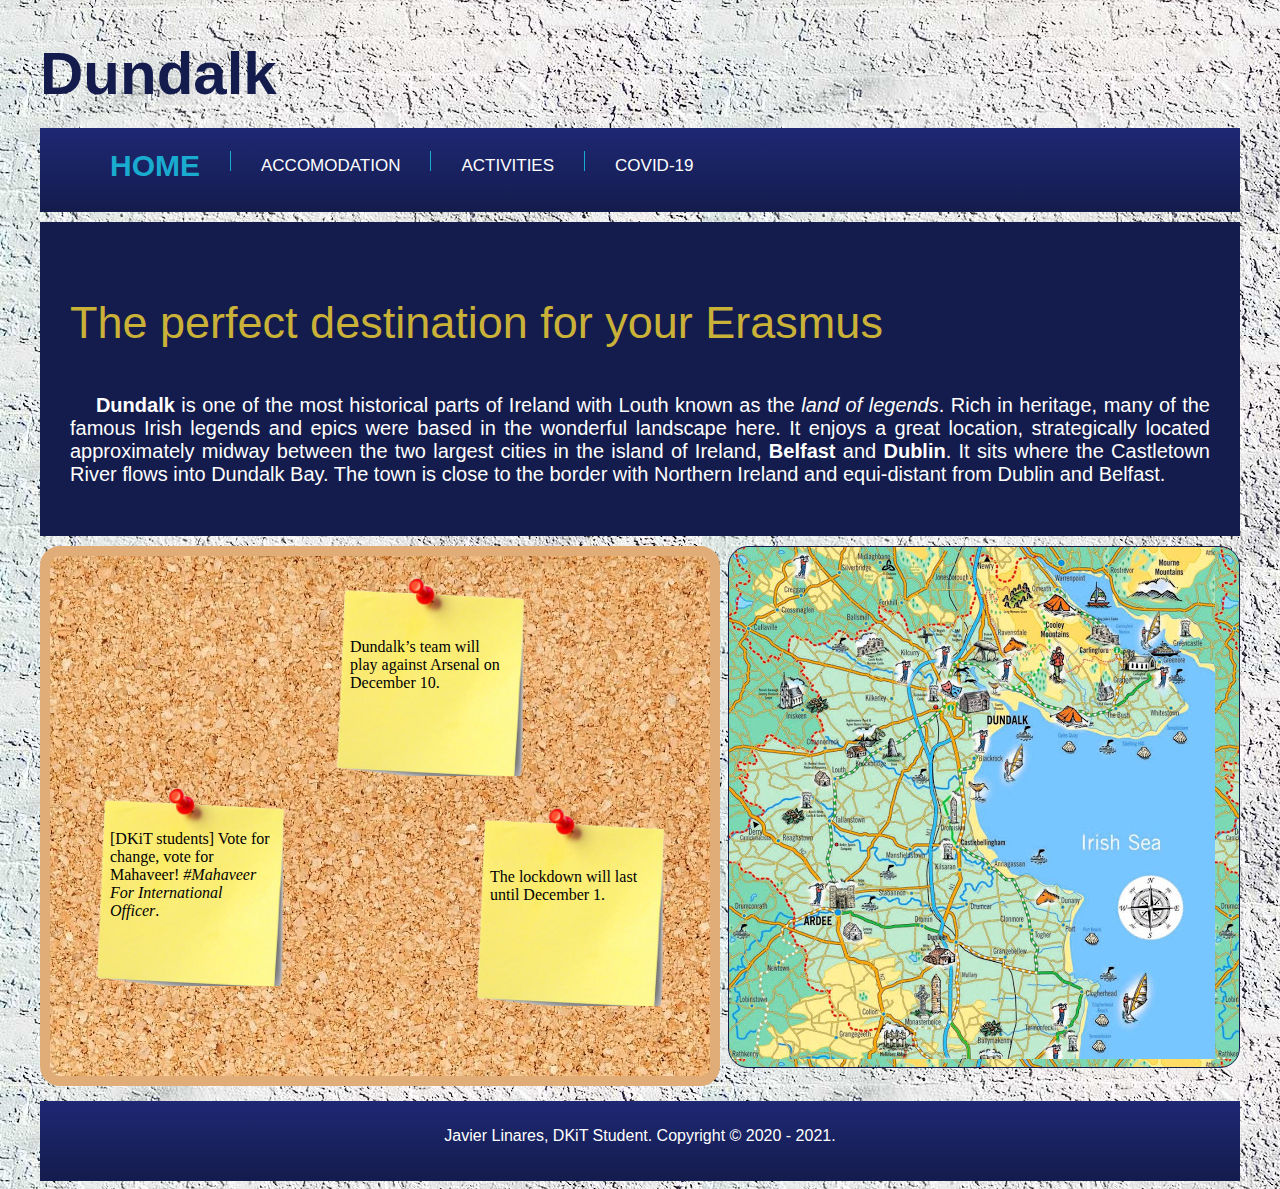
<file: html/index.html>
<!DOCTYPE html>
<html lang="en">
<head>
    <meta charset="UTF-8">
    <title>Dundalk - Index</title>
    <meta name = "viewport" content="width=device-width, initial-scale=1.0, user-scalable =yes">
    <link rel = "stylesheet" href="../css/indexStyling.css">
</head>
<body>
<div id = "container">
    <div id = "header">
        <div id = "brand">
            <h1><a href="#">Dundalk</a></h1>
        </div>
        <div class="clear">

        </div>
    </div>
    <div id="menu">
        <ul>
            <li><a href="#" class ="active">Home</a> </li>
            <li><a href="accomodation.html">Accomodation</a> </li>
            <li><a href="places.html">Activities</a> </li>
            <li><a href="covid.html">Covid-19</a> </li>
        </ul>
    </div>
    <div id = "introduction">
        <h3> The perfect destination for your Erasmus </h3>
        <p>&nbsp;&nbsp;&nbsp;&nbsp;<strong>Dundalk</strong> is one of the most historical parts of Ireland with Louth
            known as the <em>land of legends</em>. Rich in heritage, many of the famous Irish
            legends and epics were based in the wonderful landscape here. It enjoys a great location,
            strategically located approximately midway between the two largest cities in the island of Ireland,
            <strong>Belfast</strong> and <strong>Dublin</strong>. It sits where the Castletown River flows into Dundalk Bay. The town is close
            to the border with Northern Ireland and equi-distant from Dublin and Belfast.</p>
    </div>
    <div id = "leftsidebar" class ="sidebar">
       <div id= "photo" class = "photobox">
               <br>
               <br>
               <p class="text">Dundalk’s team will play against Arsenal on December 10.</p>
       </div>
        <div id="photo1" class="photobox">
            <br>
            <br>
            <p class="text">The lockdown will last until December 1.</p>
        </div>
        <div id ="photo2" class = "photobox">
            <br>
            <p class="text">[DKiT students] Vote for change, vote for Mahaveer!
                <em>#Mahaveer For International Officer</em>.</p>
        </div>
    </div>
    <div id = "rightsidebar" class="sidebar">

    </div>
    <div class ="clear"></div>
    <footer class ="footer">
        <div>
            <p align="center">Javier Linares, DKiT Student. Copyright &COPY; 2020 - 2021.</p>
        </div>
    </footer>
</div>

</body>
</html>
</file>
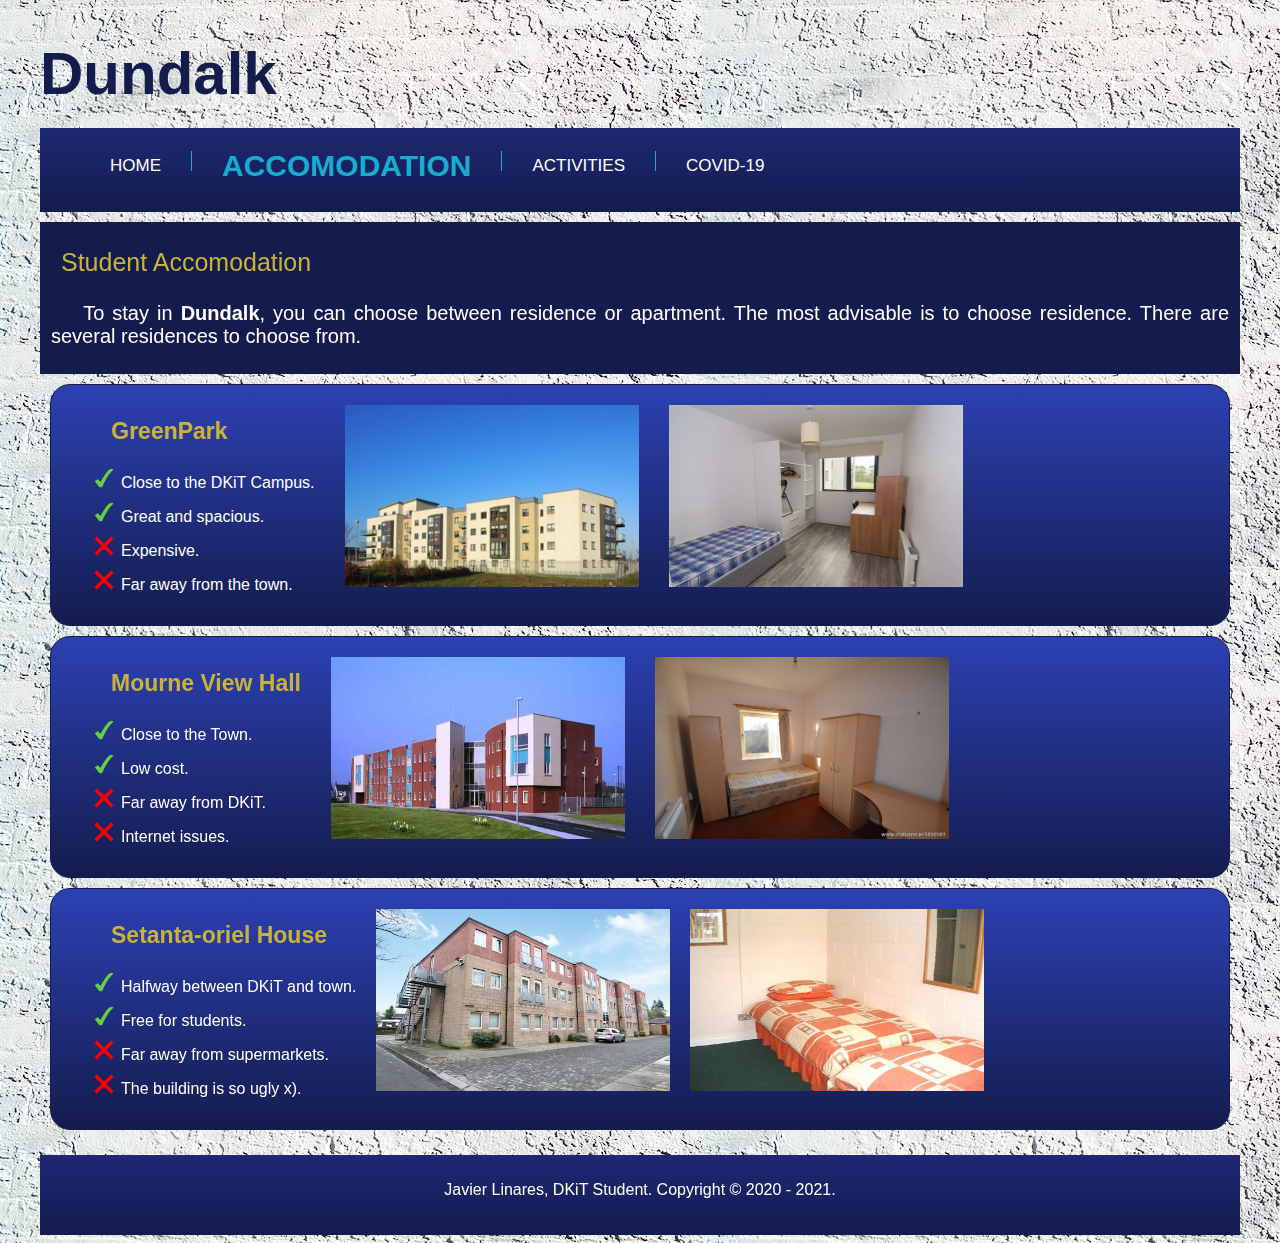
<file: html/accomodation.html>
<!DOCTYPE html>
<html lang="en">
<head>
    <meta charset="UTF-8">
    <title>Dundalk - Accomodation</title>
    <meta name = "viewport" content="width=device-width, initial-scale=1.0, user-scalable =yes">
    <link rel = "stylesheet" href="../css/accomodationStyling.css">
</head>
<body>
<div id = "container">
    <div id = "header">
        <div id = "brand">
            <h1><a href="index.html">Dundalk</a></h1>
        </div>
        <div class="clear">

        </div>
    </div>
    <div id="menu">
        <ul>
            <li><a href="index.html">Home</a> </li>
            <li><a href="#" class = "active">Accomodation</a> </li>
            <li><a href="places.html">Activities</a> </li>
            <li><a href="covid.html">Covid-19</a> </li>
        </ul>
    </div>
    <div id = "introduction">
        <h3>Student Accomodation</h3>
        <p>
            &nbsp;&nbsp;&nbsp;&nbsp;To stay in <strong>Dundalk</strong>, you can choose between residence or apartment. The most advisable is to choose residence.
            There are several residences to choose from.
        </p>
    </div>

    <div class="residence" id="greenpark">
        <div class ="left">
            <h3>GreenPark</h3>
            <ul>
                <li class="green">Close to the DKiT Campus.</li>
                <li class="green">Great and spacious.</li>
                <li class="red">Expensive.</li>
                <li class="red">Far away from the town.</li>
            </ul>
        </div>
        <div class = "right">
            <iframe src="https://www.google.com/maps/embed?pb=!1m18!1m12!1m3!1d2922.9092832366305!2d-6.391404187317381!3d53.981857394354016!2m3!1f0!2f0!3f0!3m2!1i1024!2i768!4f13.1!3m3!1m2!1s0x4860cc1543adafbb%3A0xb49bbc349a9fc1bb!2sGreen%20Park%20Student%20Accommodation!5e1!3m2!1ses!2sie!4v1605051347161!5m2!1ses!2sie" width="200" height="200" frameborder="0" style="border:0;" allowfullscreen="" aria-hidden="false" tabindex="0"></iframe>
        </div>
        <div id ="greenparkOutside">
            <img src="../resources/greenpark.jpeg" height="182" width="294"/>
        </div>
        <div id="insideGreenpark">
            <img src="../resources/insideGreenpark.jpg" height="182" width="294"/>
        </div>
    </div>

    <div class="residence" id="mourne">
        <div class="left">
            <h3>Mourne View Hall</h3>
            <ul>
                <li class="green">Close to the Town.</li>
                <li class="green">Low cost.</li>
                <li class ="red">Far away from DKiT.</li>
                <li class ="red">Internet issues.</li>
            </ul>
        </div>
        <div class ="right">
            <iframe src="https://www.google.com/maps/embed?pb=!1m18!1m12!1m3!1d2507.322960434346!2d-6.405603684137017!3d53.994580480120014!2m3!1f0!2f0!3f0!3m2!1i1024!2i768!4f13.1!3m3!1m2!1s0x4860cc1b3e3de86d%3A0xe52bf7804200cb7a!2s19%2C%20Mourne%20View%20Hall%2C%20Dublin%20Rd%2C%20Priorland%2C%20Dundalk%2C%20Co.%20Louth!5e1!3m2!1ses!2sie!4v1605053639919!5m2!1ses!2sie" width="200" height="200" frameborder="0" style="border:0;" allowfullscreen="" aria-hidden="false" tabindex="0"></iframe>
        </div>
        <div id="mourneOutside">
            <img src="../resources/mourneoutside.jpg" height="182" width="294"/>
        </div>
        <div id="mourneInside">
            <img src="../resources/mourneinside.jpg" height="182" width="294"/>
        </div>
    </div>

    <div class="residence" id="setanta">
        <div class="left">
            <h3>Setanta-oriel House</h3>
            <ul>
                <li class ="green">Halfway between DKiT and town.</li>
                <li class ="green">Free for students.</li>
                <li class="red">Far away from supermarkets.</li>
                <li class="red">The building is so ugly x).</li>
            </ul>
        </div>
        <div class ="right">
            <iframe src="https://www.google.com/maps/embed?pb=!1m14!1m8!1m3!1d1366.0513582549459!2d-6.397455139453915!3d53.986453965943895!3m2!1i1024!2i768!4f13.1!3m3!1m2!1s0x0%3A0x8e0e71a7ca388c0!2sOriel%20House!5e1!3m2!1ses!2sie!4v1605054506408!5m2!1ses!2sie" width="200" height="200" frameborder="0" style="border:0;" allowfullscreen="" aria-hidden="false" tabindex="0"></iframe>
        </div>
        <div id="setantaUglyOutside">
            <img src="../resources/setantaUglyOutside.jpg" height="182" width="294"/>
        </div>
        <div id="setantaUglyInside">
            <img src="../resources/setantaUglyInside.jpeg" height="182" width="294"/>
        </div>
    </div>
    <div class ="clear"></div>
    <footer class ="footer">
        <div>
            <p align="center">Javier Linares, DKiT Student. Copyright &COPY; 2020 - 2021.</p>
        </div>
    </footer>
</div>
</body>
</html>
</file>
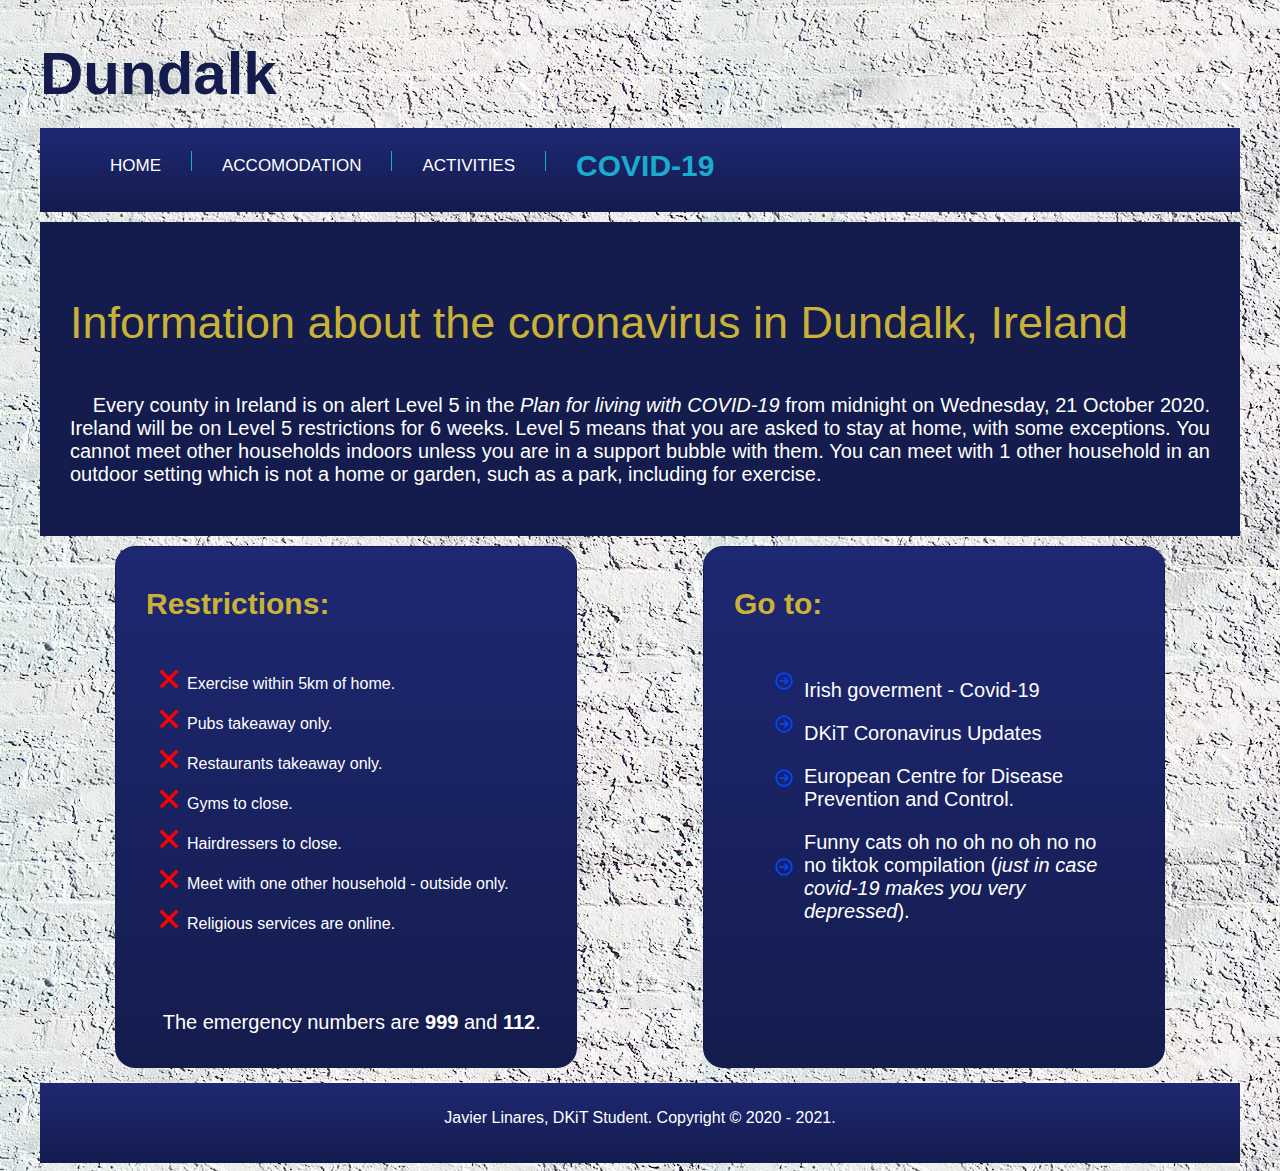
<file: html/covid.html>
<!DOCTYPE html>
<html lang="en">
<head>
    <meta charset="UTF-8">
    <title>Dundalk - Covid-19</title>
    <meta name = "viewport" content="width=device-width, initial-scale=1.0, user-scalable =yes">
    <link rel = "stylesheet" href="../css/covidStyling.css">
</head>
<body>
<div id = "container">
    <div id = "header">
        <div id = "brand">
            <h1><a href="#">Dundalk</a></h1>
        </div>
        <div class="clear">

        </div>
    </div>
    <div id="menu">
        <ul>
            <li><a href="index.html">Home</a> </li>
            <li><a href="accomodation.html">Accomodation</a> </li>
            <li><a href="places.html">Activities</a> </li>
            <li><a href="#" class="active">Covid-19</a> </li>
        </ul>
    </div>
    <div id = "introduction">
        <h3>Information about the coronavirus in Dundalk, Ireland</h3>
        <p>&nbsp;&nbsp;&nbsp;&nbsp;Every county in Ireland is on alert Level 5 in the <em>Plan for living with COVID-19</em> from midnight on Wednesday, 21 October 2020.
            Ireland will be on Level 5 restrictions for 6 weeks.
            Level 5 means that you are asked to stay at home, with some exceptions.
            You cannot meet other households indoors unless you are in a support bubble with them.
            You can meet with 1 other household in an outdoor setting which is not a home or garden, such as a park, including for exercise.</p>
    </div>
    <div id = "leftsidebar" class ="sidebar">
        <h3>
            Restrictions:
        </h3>
        <ul>
            <li> Exercise within 5km of home.</li>
            <li> Pubs takeaway only.</li>
            <li> Restaurants takeaway only.</li>
            <li> Gyms to close.</li>
            <li> Hairdressers to close.</li>
            <li> Meet with one other household - outside only.</li>
            <li> Religious services are online.</li>

        </ul>
        <br><br><p id="call">&nbsp;&nbsp;&nbsp;The emergency numbers are <strong>999</strong> and <strong>112</strong>.</p>
    </div>
    <div id = "rightsidebar" class="sidebar">
        <h3>
            Go to:
        </h3>
        <ul>
            <li><a href="https://www.gov.ie/en/campaigns/c36c85-covid-19-coronavirus/" target="_blank">Irish goverment - Covid-19</a></li>
            <li><a href="https://www.dkit.ie/about-dkit/coronavirus/" target="_blank">DKiT Coronavirus Updates</a></li>
            <li><a href="https://www.ecdc.europa.eu/en/covid-19-pandemic" target="_blank">European Centre for Disease Prevention and Control.</a></li>
            <li><a href="https://www.youtube.com/watch?v=JK--RsEy4kI&ab_channel=RainbowCats" target="_blank">Funny cats oh no oh no oh no no no tiktok compilation (<em>just in case covid-19 makes you very depressed</em>).</a></li>
        </ul>
    </div>
    <div class ="clear"></div>
    <footer class ="footer">
        <div>
            <p align="center">Javier Linares, DKiT Student. Copyright &COPY; 2020 - 2021.</p>
        </div>
    </footer>
</div>

</body>
</html>
</file>
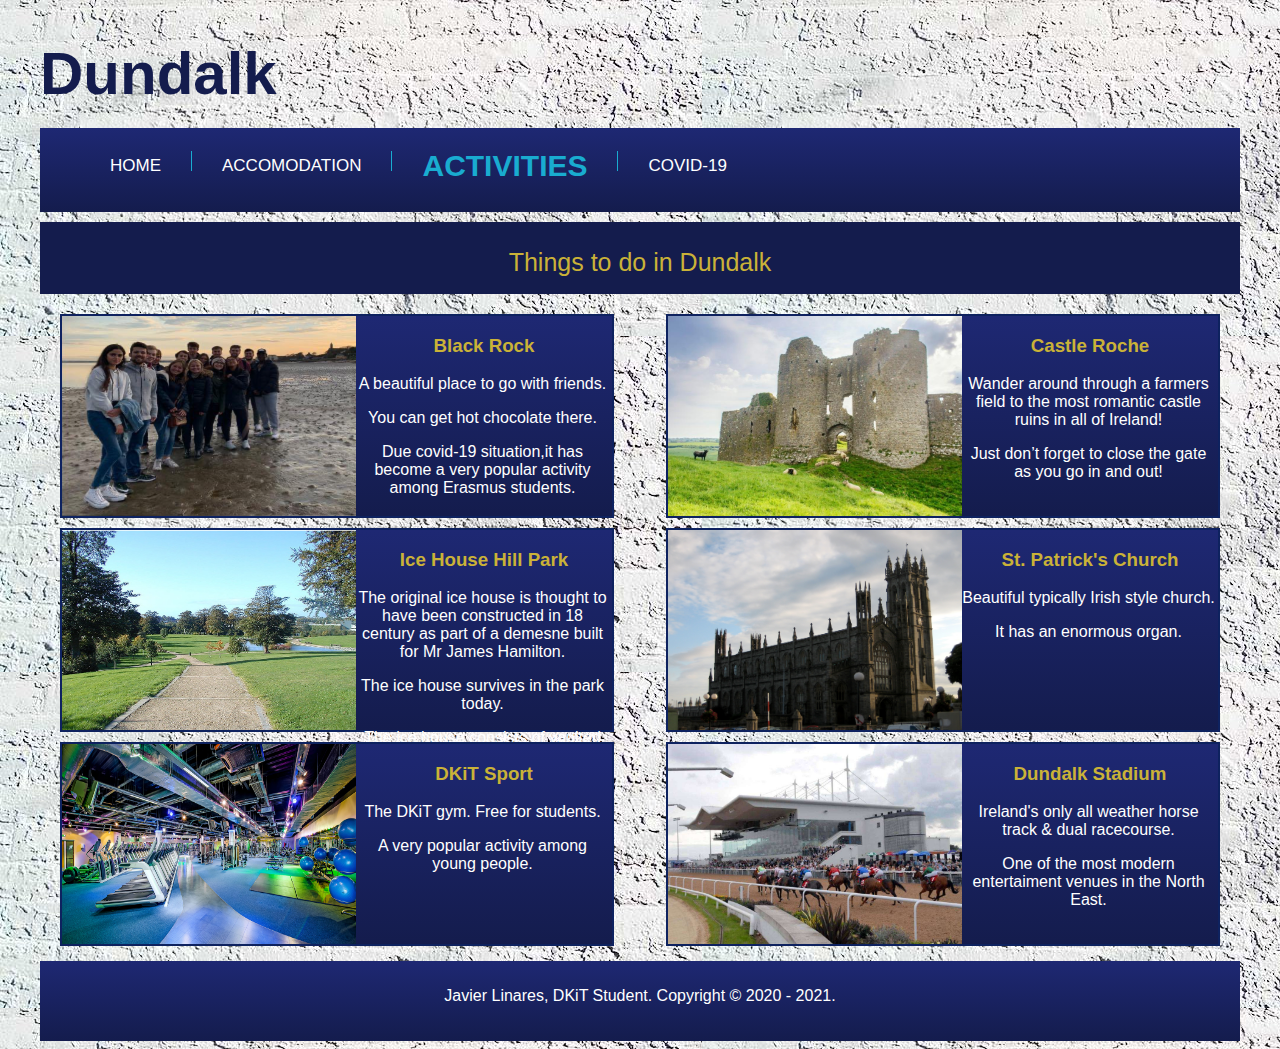
<file: html/places.html>
<!DOCTYPE html>
<html lang="en">
<head>
    <meta charset="UTF-8">
    <title>Dundalk - Activities</title>
    <meta name = "viewport" content="width=device-width, initial-scale=1.0, user-scalable =yes">
    <link rel = "stylesheet" href="../css/placesStyling.css">
</head>
<body>
<div id = "container">
    <div id = "header">
        <div id = "brand">
            <h1><a href="index.html">Dundalk</a></h1>
        </div>
        <div class="clear">

        </div>
    </div>
    <div id="menu">
        <ul>
            <li><a href="index.html">Home</a> </li>
            <li><a href="accomodation.html">Accomodation</a> </li>
            <li><a href="#" class = "active">Activities</a> </li>
            <li><a href="covid.html">Covid-19</a> </li>
        </ul>
    </div>
    <div id = "introduction">
        <h3 align="center">Things to do in Dundalk</h3>
    </div>

    <div class="left">
        <div class="image">
            <img src="../resources/blackrock.png" height="200" width="294"/>
        </div>
        <div class="text">
            <h3>Black Rock</h3>
            <p>A beautiful place to go with friends.</p>
            <p>You can get hot chocolate there.</p>
            <p>Due covid-19 situation,it has become a very popular activity among Erasmus students.</p>
        </div>
    </div>
    <div class = "right">
        <div class="image">
            <img src="../resources/castle.jpg" height="200" width="294"/>
        </div>
        <div class="text">
            <h3>Castle Roche</h3>
            <p>Wander around through a farmers field to the most romantic castle ruins in all of Ireland!</p>
            <p>Just don’t forget to close the gate as you go in and out!</p>
        </div>
    </div>
    <div class="right">
        <div class="image">
            <img src="../resources/stpatrick.jpeg" height="200" width="294"/>
        </div>
        <div class="text">
            <h3>St. Patrick's Church</h3>
            <p>Beautiful typically Irish style church.</p>
            <p>It has an enormous organ.</p>
        </div>
    </div>
    <div class = "left">
        <div class="image">
            <img src="../resources/icepark.jpg" height="200" width="294"/>
        </div>
        <div class="text">
            <h3>Ice House Hill Park</h3>
            <p>The original ice house is thought to have been constructed in 18 century as part of a demesne built for Mr James Hamilton.</p>
            <p>The ice house survives in the park today.</p>
            <p>The ice house consists of vaulted chambers to north and south linked via passageway with flight of cut limestone entrance steps to the east..</p>
        </div>
    </div>
    <div class="right">
        <div class ="image">
            <img src="../resources/stadium.jpg" height="200" width="294"/>
        </div>
        <div class="text">
            <h3>Dundalk Stadium</h3>
            <p>Ireland's only all weather horse track & dual racecourse.</p>
            <p>One of the most modern entertaiment venues in the North East.</p>
        </div>
    </div>
    <div class="left">
        <div class="image">
            <img src="../resources/sports.jpg" height="200" width="294"/>
        </div>
        <div class="text">
            <h3>DKiT Sport</h3>
            <p>The DKiT gym. Free for students.</p>
            <p>A very popular activity among young people.</p>
        </div>
    </div>


    <div class ="clear"></div>
    <footer class ="footer">
        <div>
            <p align="center">Javier Linares, DKiT Student. Copyright &COPY; 2020 - 2021.</p>
        </div>
    </footer>
</div>
</body>
</html>
</file>
<file: css/indexStyling.css>
body{
    font-family: Arial, Helvetica, sans-serif;
    background: url("../resources/background.jpg");
}
#container {
    width: 1200px;
    /*border: 1px solid grey;*/
    margin: 0 auto;
}

#header{
    height: 100px;
    padding: 10px 0;
}
#brand{
    float:left;
}


h1 a {
    font-size: 60px;
    font-weight: bold;
    color: rgb(20,28,77);
    text-decoration: none;
}

.clear{
    clear: both;
}
#menu{
    height: 70px;
    /*background: rgb(20,28,77);*/
    background: linear-gradient(rgb(30, 40, 115), rgb(20,28,77));
    padding: 7px 0 ;
}
ul{
    list-style: none;
}

#menu ul li{
    float: left;
    padding: 0 30px;
    height: 20px;
    border-right: 1px solid #19ACD0;
}

#menu ul li:last-child{
    border-right: none;
}

#menu ul li a{
    text-decoration: none;
    text-transform: uppercase;
    font-size: 17px;
    color: white;
    line-height: 30px;
    transition: font-size 0.3s ease;
}

#menu ul li a:hover, #menu ul li a.active{
    font-size: 30px;
    font-weight: bold;
    color: #19ACD0;

}
#introduction{
    background: rgb(20,28,77);
    padding: 30px;
    margin: 10px 0;
}

#introduction h3{
    font-size: 45px;
    color: #cab238;
    font-weight: normal;
}

#introduction p{
    font-size: 20px;
    color: white;
    text-align: justify;
}

.sidebar{
    border: 1px solid rgb(20,28,77);
    border-radius: 20px;
    padding: 10px 30px;
}

.sidebar h3{
    color: #b314db;
    font-size: 30px;

}

.sidebar ul li a{
    text-decoration: none;
    font-size: 20px;
    color: #5d12e7;
    transition: font-size 0.3s ease;
}

#leftsidebar ul{
    padding-top: 8px;
}


#leftsidebar ul li{
    padding: 4px 0 6px 10px;
}

#rightsidebar ul li{
    padding: 17px 0 17px 70px;
    background: url("../resources/tik.png") no-repeat left center;
}

.sidebar ul{
    padding-top: 8px;
}
.sidebar ul li a:hover, .sidebar ul li a.active{
    text-decoration: none;
    color: #19ACD0;
    font-size: 23px;
    font-weight: bold;
    transition: font-size 0.3s ease;

}

#leftsidebar{
    height: 500px;
    width: 600px;
    float: left;
    background: url("../resources/corcho.jpg");
    border: 10px solid #e0ac78;
    border-radius: 20px;
    padding: 10px 30px;

}
#rightsidebar{
    float: right;
    height: 500px;
    width: 450px;
    background: url("../resources/map.jpg");
}

.photobox{
    height: 200px;
    width: 200px;
    background: url("../resources/posit.png");
    margin: 10px;
    background-size: cover;
}

#photo{
    margin-left: 250px;
}

#photo1{
    margin-top: 20px;
    float:right;
}

#photo2{
    margin-bottom: 100px;
}

.footer{
    height: 60px;
    background: linear-gradient(rgb(30, 40, 115), rgb(20,28,77));
    padding: 10px 20px;
    margin-top: 15px;
    color: white;
}

.text{
    margin-left: 10px;
    margin-right: 10px;
    padding: 10px 10px 10px;
    font-family: "Comic Sans MS";
}
</file>
<file: css/accomodationStyling.css>
body{
    font-family: Arial, Helvetica, sans-serif;
    background: url("../resources/background.jpg");
}
#container {
    width: 1200px;
    /*border: 1px solid grey;*/
    margin: 0 auto;
}

#header{
    height: 100px;
    padding: 10px 0;
}
#brand{
    float:left;
}


h1 a {
    font-size: 60px;
    font-weight: bold;
    color: rgb(20,28,77);
    text-decoration: none;
}

.clear{
    clear: both;
}
#menu{
    height: 70px;
    /*background: rgb(20,28,77);*/
    background: linear-gradient(rgb(30, 40, 115), rgb(20,28,77));
    padding: 7px 0 ;
}
ul{
    list-style: none;
}

#menu ul li{
    float: left;
    padding: 0 30px;
    height: 20px;
    border-right: 1px solid #19ACD0;
}

#menu ul li:last-child{
    border-right: none;
}

#menu ul li a{
    text-decoration: none;
    text-transform: uppercase;
    font-size: 17px;
    color: white;
    line-height: 30px;
    transition: font-size 0.3s ease;
}

#menu ul li a:hover, #menu ul li a.active{
    font-size: 30px;
    font-weight: bold;
    color: #19ACD0;

}
#introduction{
    background: rgb(20,28,77);
    padding: 1px;
    margin: 10px 0;
    height: 150px;
}

#introduction h3{
    font-size: 25px;
    color: #cab238;
    font-weight: normal;
    margin-left: 20px;
}

#introduction p{
    font-size: 20px;
    color: white;
    text-align: justify;
    padding-left: 10px;
    padding-right: 10px;
    padding-bottom: 10px;
}

.footer{
    height: 60px;
    background: linear-gradient(rgb(30, 40, 115), rgb(20,28,77));
    padding: 10px 20px;
    margin-top: 15px;
    color: white;
}

.residence{
    border: 1px solid rgb(20, 28, 77);
    border-radius: 20px;
    padding: 10px 30px;
    height: 220px;
    margin: 10px;
    background: linear-gradient(rgb(44, 65, 179),rgb(20, 28, 77));
}


#greenpark h3{
    color: #cab238;
    font-size: 23px;
    padding-left: 30px;
}

#greenpark ul{
    color: white;
}

#greenpark ul li{
    padding-bottom: 10px;
}
.green{
    list-style-image: url("../resources/greentick.png");
}

.red{
    list-style-image: url("../resources/redx.png");
}

.right{
    float:right;
}

.left{
    float:left;
}

#greenparkOutside{
    float: left;
    padding-left: 30px;
    padding-top: 10px;
}

#insideGreenpark{
    float: left;
    padding-left: 30px;
    padding-top: 10px;
}

#mourne h3{
    color: #cab238;
    font-size: 23px;
    padding-left: 30px;
}

#mourne ul{
    color: white;
}

#mourne ul li{
    padding-bottom: 10px;
}

#mourneInside{
    float: left;
    padding-left: 30px;
    padding-top: 10px;
}

#mourneOutside{
    float: left;
    padding-left: 30px;
    padding-top: 10px;
}

#setanta h3{
    color: #cab238;
    font-size: 23px;
    padding-left: 30px;
}

#setanta ul{
    color: white;
}

#setanta ul li{
    padding-bottom: 10px;
}

#setantaUglyInside{
    float: left;
    padding-left: 20px;
    padding-top: 10px;
}

#setantaUglyOutside{
    float: left;
    padding-left: 20px;
    padding-top: 10px;
}
</file>
<file: css/covidStyling.css>
body{
    font-family: Arial, Helvetica, sans-serif;
    background: url("../resources/background.jpg");
}
#container {
    width: 1200px;
    margin: 0 auto;
}

#header{
    height: 100px;
    padding: 10px 0;
}
#brand{
    float:left;
}


h1 a {
    font-size: 60px;
    font-weight: bold;
    color: rgb(20,28,77);
    text-decoration: none;
}

.clear{
    clear: both;
}
#menu{
    height: 70px;
    background: linear-gradient(rgb(30, 40, 115), rgb(20,28,77));
    padding: 7px 0 ;
}
ul{
    list-style: none;
}

#menu ul li{
    float: left;
    padding: 0 30px;
    height: 20px;
    border-right: 1px solid #19ACD0;
}

#menu ul li:last-child{
    border-right: none;
}

#menu ul li a{
    text-decoration: none;
    text-transform: uppercase;
    font-size: 17px;
    color: white;
    line-height: 30px;
    transition: font-size 0.3s ease;
}

#menu ul li a:hover, #menu ul li a.active{
    font-size: 30px;
    font-weight: bold;
    color: #19ACD0;

}
#introduction{
    background: rgb(20,28,77);
    padding: 30px;
    margin: 10px 0;
}

#introduction h3{
    font-size: 45px;
    color: #cab238;
    font-weight: normal;
}

#introduction p{
    font-size: 20px;
    color: white;
    text-align: justify;
}

.sidebar{
    border: 1px solid rgb(20,28,77);
    border-radius: 20px;
    padding: 10px 30px;
}

.sidebar h3 {
    color: #cab238;
    font-size: 30px;
}

.sidebar ul{
    padding-top: 8px;
}

#leftsidebar ul li{
    color:white;
    padding: 10px 0 6px 1px;
    list-style-image: url("../resources/redx.png");
}

#rightsidebar ul li{
    padding: 20px 10px 0 30px;
    background: url("../resources/arrow.png") no-repeat left center;


}


#leftsidebar{
    height: 500px;
    width: 400px;
    float: left;
    background: linear-gradient(rgb(30, 40, 115), rgb(20,28,77));
    padding: 10px 30px;
    margin-left: 75px;
}
#rightsidebar{
    float: right;
    height: 500px;
    width: 400px;
    background: linear-gradient(rgb(30, 40, 115), rgb(20,28,77));
    margin-right: 75px;
}

.sidebar ul li a{
    text-decoration: none;
    font-size: 20px;
    color: white;
    transition: font-size 0.3s ease;
}

.sidebar ul li a:hover, .sidebar ul li a.active{
    text-decoration: none;
    color: #19ACD0;
    font-size: 23px;
    font-weight: bold;
    transition: font-size 0.3s ease;

}

.footer{
    height: 60px;
    background: linear-gradient(rgb(30, 40, 115), rgb(20,28,77));
    padding: 10px 20px;
    margin-top: 15px;
    color: white;
}

.text{
    margin-left: 10px;
    margin-right: 10px;
    padding: 10px 10px 10px;
    font-family: "Comic Sans MS";
}

#call{
    color: white;
    font-size: 20px;
}
</file>
<file: css/placesStyling.css>
body{
    font-family: Arial, Helvetica, sans-serif;
    background: url("../resources/background.jpg");
}
#container {
    width: 1200px;
    /*border: 1px solid grey;*/
    margin: 0 auto;
}

#header{
    height: 100px;
    padding: 10px 0;
}
#brand{
    float:left;
}


h1 a {
    font-size: 60px;
    font-weight: bold;
    color: rgb(20,28,77);
    text-decoration: none;
}

.clear{
    clear: both;
}
#menu{
    height: 70px;
    /*background: rgb(20,28,77);*/
    background: linear-gradient(rgb(30, 40, 115), rgb(20,28,77));
    padding: 7px 0 ;
}
ul{
    list-style: none;
}

#menu ul li{
    float: left;
    padding: 0 30px;
    height: 20px;
    border-right: 1px solid #19ACD0;
}

#menu ul li:last-child{
    border-right: none;
}

#menu ul li a{
    text-decoration: none;
    text-transform: uppercase;
    font-size: 17px;
    color: white;
    line-height: 30px;
    transition: font-size 0.3s ease;
}

#menu ul li a:hover, #menu ul li a.active{
    font-size: 30px;
    font-weight: bold;
    color: #19ACD0;

}
#introduction{
    background: rgb(20,28,77);
    padding: 1px;
    margin: 10px 0;
    height: 70px;
}

#introduction h3{
    font-size: 25px;
    color: #cab238;
    font-weight: normal;
}

#introduction p{
    font-size: 20px;
    color: white;
    text-align: justify;

}

.footer{
    height: 60px;
    background: linear-gradient(rgb(30, 40, 115), rgb(20,28,77));
    padding: 10px 20px;
    margin-top: 15px;
    color: white;
}
.place{
    height: 200px;
    width: 550px;
    margin-right: 20px;
}

.right{
    height: 200px;
    float: right;
    width: 550px;
    margin-right: 20px;
    margin-top: 10px;
    background: linear-gradient(rgb(30, 40, 115), rgb(20,28,77));
    border: 2px solid #0e225f;

}

.left{
    height: 200px;
    float:left;
    width: 550px;
    margin-left: 20px;
    margin-top: 10px;
    background: linear-gradient(rgb(30, 40, 115), rgb(20,28,77));
    border: 2px solid #0e225f;

}

.image{
    float:left;
}

.text{
    text-align: center;
}

.text h3{
    color: #cab238;
}

.text p{
    padding-right: 3px;
    color: white;
}
</file>
